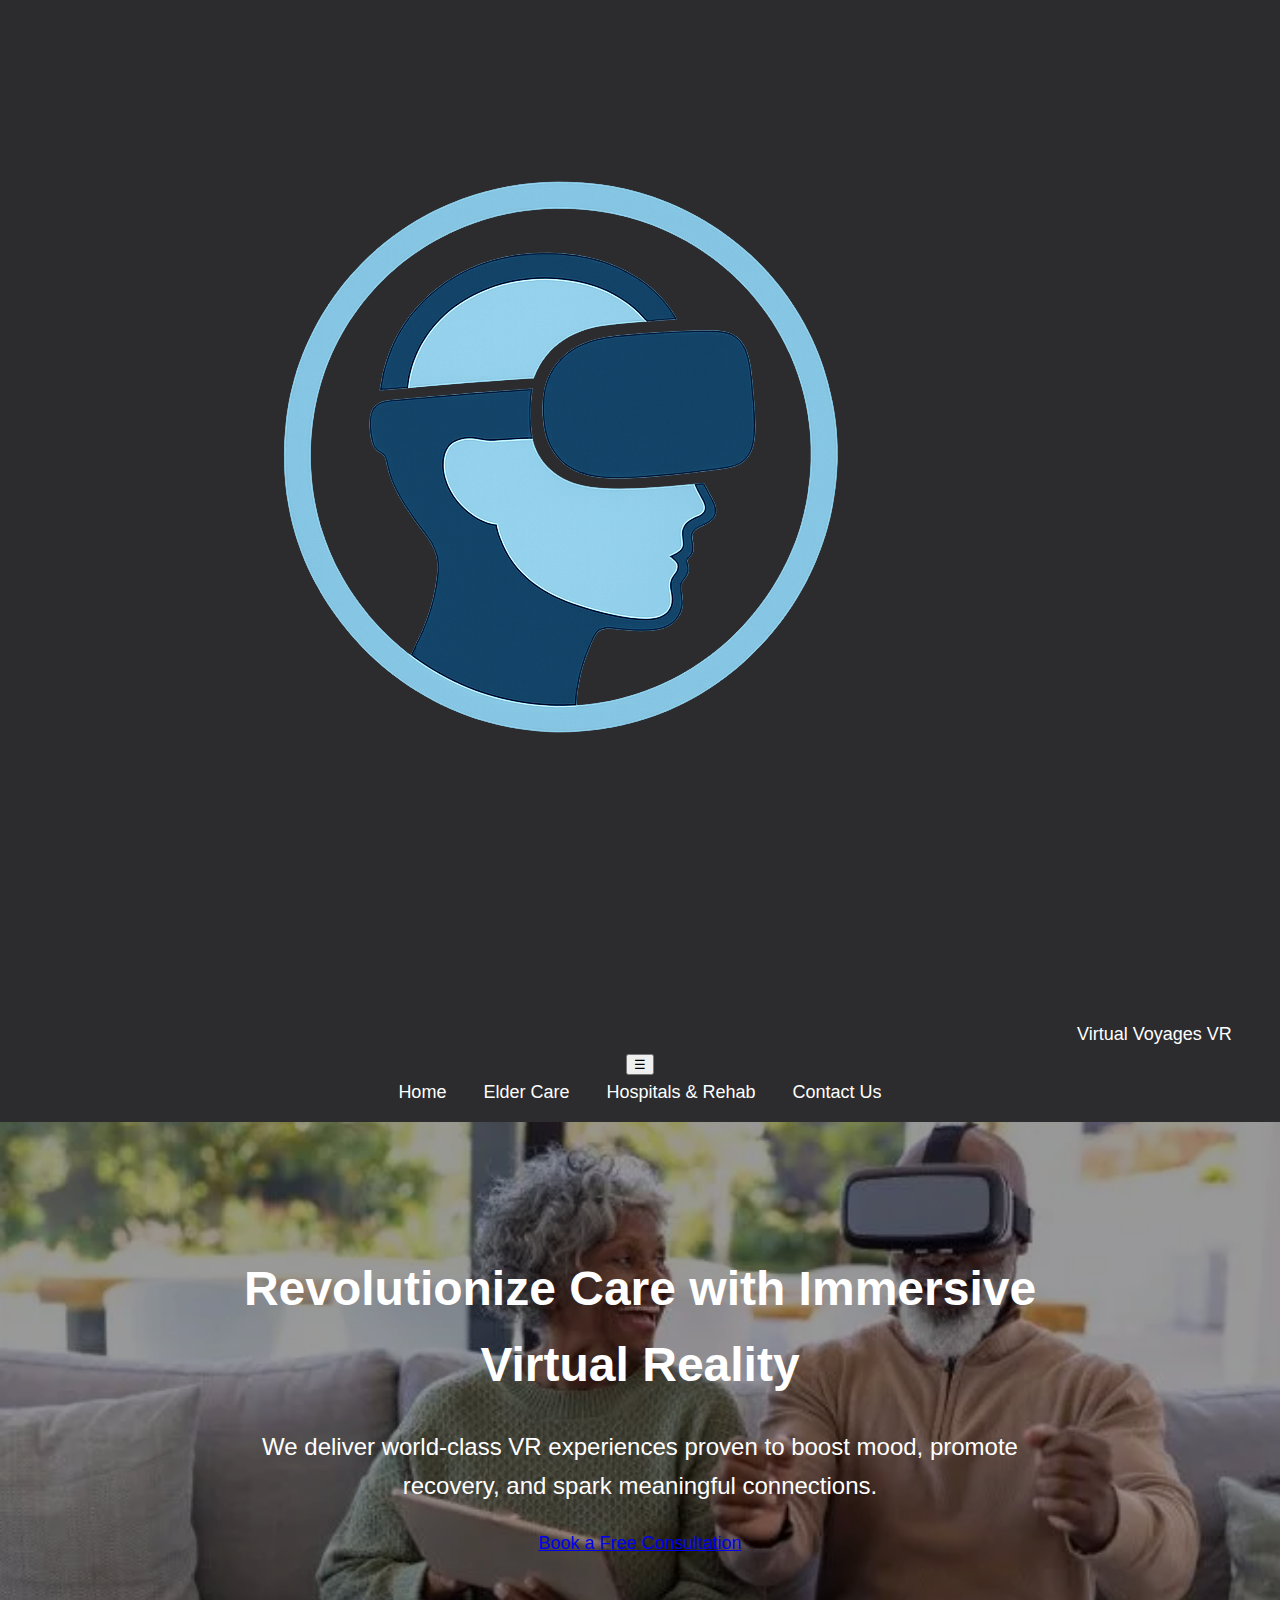
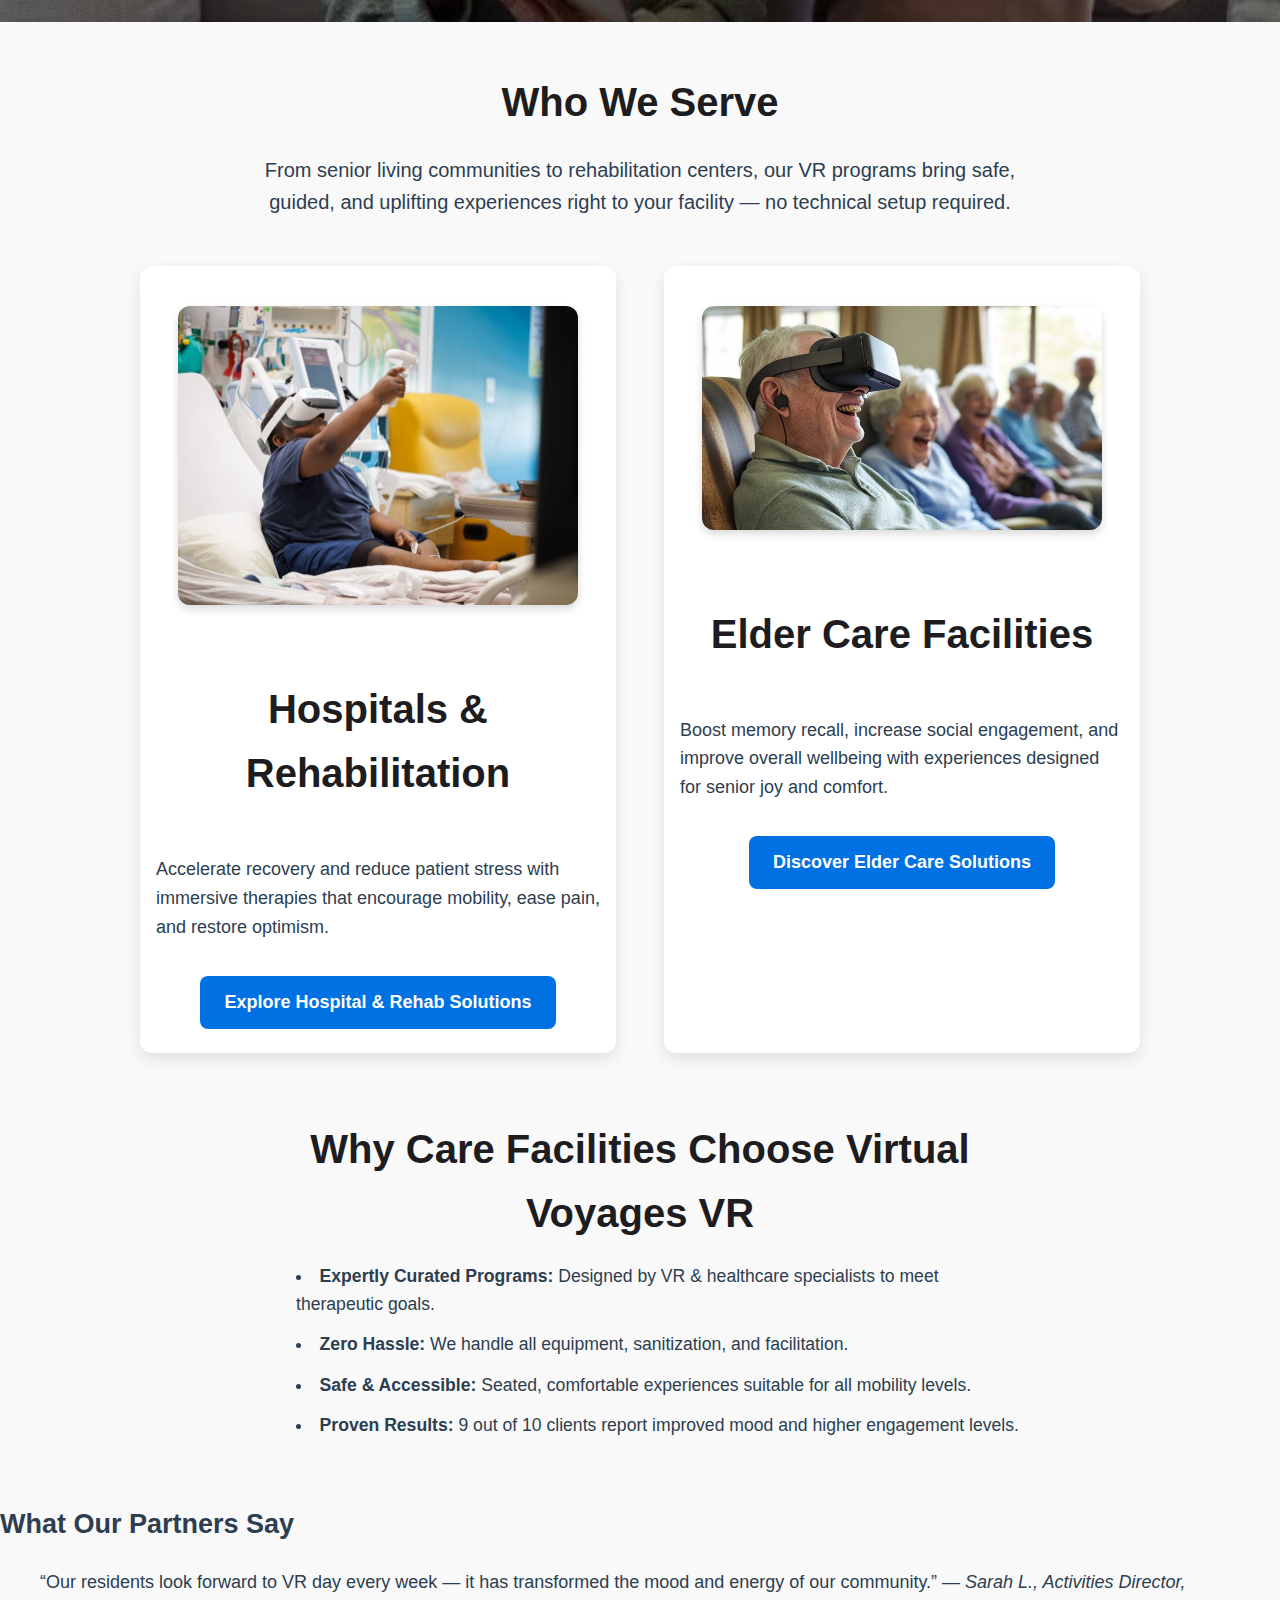
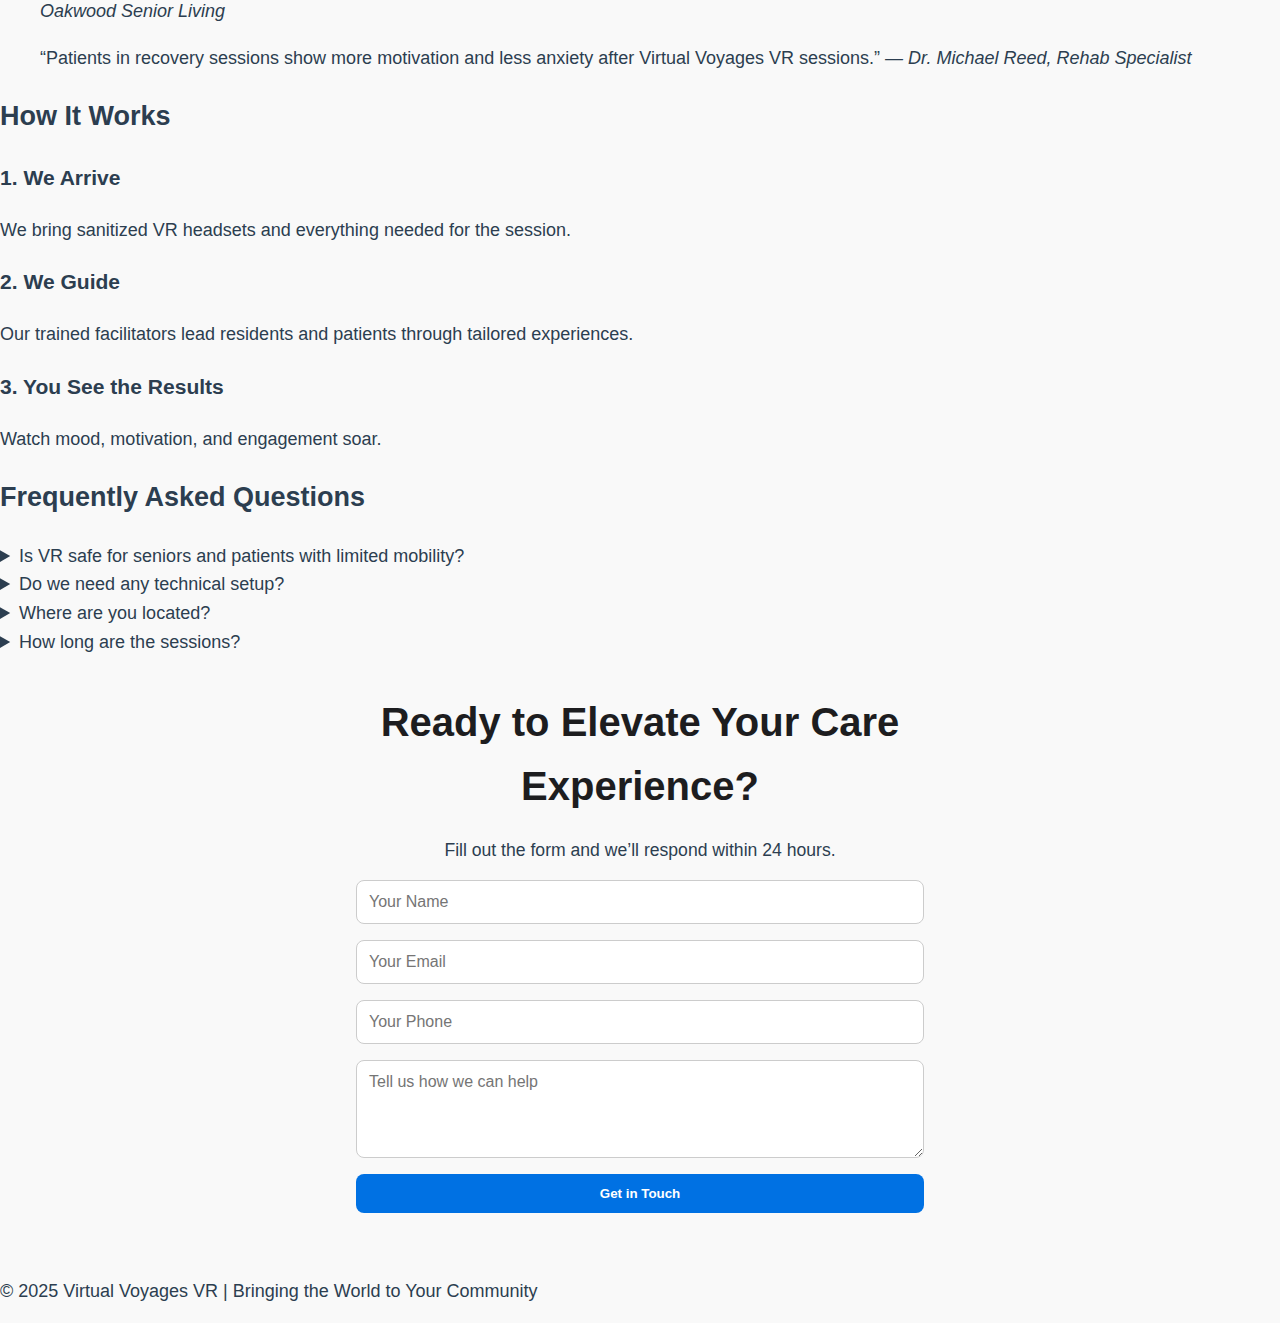
<file: index.html>
<!DOCTYPE html>
<html lang="en">
<head>
  <meta charset="UTF-8" />
  <meta name="viewport" content="width=device-width, initial-scale=1" />
  <title>Virtual Voyages VR – Bringing Joy, Healing, and Connection Through Virtual Reality</title>
   
  <!-- Open Graph Meta Tags -->
  <meta property="og:title" content="Virtual Voyages VR – Revolutionizing Care with Virtual Reality">
  <meta property="og:description" content="Experience immersive VR that brings joy, healing, and connection to senior care, rehab, and hospitals.">
  <meta property="og:image" content="https://www.virtualvoyagesvr.com/images/group-session.jpg">
  <meta property="og:url" content="https://www.virtualvoyagesvr.com">
  <meta property="og:type" content="website">

  <!-- Twitter Card Meta Tags -->
  <meta name="twitter:card" content="summary_large_image">
  <meta name="twitter:title" content="Virtual Voyages VR – Revolutionizing Care with Virtual Reality">
  <meta name="twitter:description" content="Experience immersive VR that brings joy, healing, and connection to senior care, rehab, and hospitals.">
  <meta name="twitter:image" content="https://www.virtualvoyagesvr.com/images/group-session.jpg">

  <link rel="stylesheet" href="style.css" />
</head>
<body>

<!-- Navigation -->
<nav class="main-nav">
<div class="logo">
  <a href="index.html">
    <img src="images/voyages.png" alt="Virtual Voyages Logo" class="nav-icon" />
    Virtual Voyages VR
  </a>
</div>



  <button class="nav-toggle" aria-label="Toggle navigation">
    &#9776;
  </button>

  <div class="nav-links">
    <a href="index.html">Home</a>
    <a href="eldercare.html">Elder Care</a>
    <a href="rehab.html">Hospitals & Rehab</a>
    <a href="#contact" class="btn-primary">Contact Us</a>
  </div>
</nav>

<!-- Hero Section -->
<header class="hero" style="background-image:url('images/group-session.jpg');">
  <div class="hero-text">
    <h1>Revolutionize Care with Immersive Virtual Reality</h1>
    <p>We deliver world-class VR experiences proven to boost mood, promote recovery, and spark meaningful connections.</p>
    <div class="buttons-container">
      <a href="#contact" class="btn-primary">Book a Free Consultation</a>
    </div>
  </div>
</header>

<!-- Who We Empower -->
<section class="intro">
  <h2>Who We Serve</h2>
  <p>From senior living communities to rehabilitation centers, our VR programs bring safe, guided, and uplifting experiences right to your facility — no technical setup required.</p>
</section>

<!-- Audience Panels -->
<section class="audience-options">
  <div class="audience-card">
    <img src="images/VR-Headset-20230718-07.jpg" alt="Hospital patient using VR" class="responsive" />
    <h3>Hospitals & Rehabilitation</h3>
    <p>Accelerate recovery and reduce patient stress with immersive therapies that encourage mobility, ease pain, and restore optimism.</p>
    <a href="rehab.html" class="btn-primary">Explore Hospital & Rehab Solutions</a>
  </div>

  <div class="audience-card">
    <img src="images/seniors-enjoying-vr.jpg" alt="Seniors enjoying VR" class="responsive" />
    <h3>Elder Care Facilities</h3>
    <p>Boost memory recall, increase social engagement, and improve overall wellbeing with experiences designed for senior joy and comfort.</p>
    <a href="eldercare.html" class="btn-primary">Discover Elder Care Solutions</a>
  </div>
</section> 

<!-- Why Choose Us -->
<section class="about">
  <h2>Why Care Facilities Choose Virtual Voyages VR</h2>
  <ul>
    <li><strong>Expertly Curated Programs:</strong> Designed by VR & healthcare specialists to meet therapeutic goals.</li>
    <li><strong>Zero Hassle:</strong> We handle all equipment, sanitization, and facilitation.</li>
    <li><strong>Safe & Accessible:</strong> Seated, comfortable experiences suitable for all mobility levels.</li>
    <li><strong>Proven Results:</strong> 9 out of 10 clients report improved mood and higher engagement levels.</li>
  </ul>
</section>

<!-- Testimonials -->
<section class="testimonials">
  <h2>What Our Partners Say</h2>
  <blockquote>
    “Our residents look forward to VR day every week — it has transformed the mood and energy of our community.”  
    <cite>— Sarah L., Activities Director, Oakwood Senior Living</cite>
  </blockquote>
  <blockquote>
    “Patients in recovery sessions show more motivation and less anxiety after Virtual Voyages VR sessions.”  
    <cite>— Dr. Michael Reed, Rehab Specialist</cite>
  </blockquote>
</section>

<!-- How It Works -->
<section class="how-it-works">
  <h2>How It Works</h2>
  <div class="steps">
    <div class="step">
      <h3>1. We Arrive</h3>
      <p>We bring sanitized VR headsets and everything needed for the session.</p>
    </div>
    <div class="step">
      <h3>2. We Guide</h3>
      <p>Our trained facilitators lead residents and patients through tailored experiences.</p>
    </div>
    <div class="step">
      <h3>3. You See the Results</h3>
      <p>Watch mood, motivation, and engagement soar.</p>
    </div>
  </div>
</section>

<!-- FAQ -->
<section class="faq">
  <h2>Frequently Asked Questions</h2>
  <details>
    <summary>Is VR safe for seniors and patients with limited mobility?</summary>
    <p>Yes. All experiences are seated, slow-paced, and designed with safety as the top priority.</p>
  </details>
  <details>
    <summary>Do we need any technical setup?</summary>
    <p>No. We bring, set up, and manage everything for you.</p>
  </details>
    <details>
    <summary>Where are you located?</summary>
    <p>We are located and serve in Southern California.</p>
  </details>
  <details>
    <summary>How long are the sessions?</summary>
    <p>Typically 30 minutes per person with 15 minutes set up between each individual session to sanitize and ready the equipment for the next individual.</p>
  </details>
</section>

<!-- Contact Form -->
<section id="contact">
  <h2>Ready to Elevate Your Care Experience?</h2>
  <p>Fill out the form and we’ll respond within 24 hours.</p>
  <form action="https://formspree.io/f/xeozvqqo" method="POST">
    <input type="text" name="name" placeholder="Your Name" required />
    <input type="email" name="email" placeholder="Your Email" required />
    <input type="tel" name="phone" placeholder="Your Phone" required />
    <textarea name="message" placeholder="Tell us how we can help" rows="4"></textarea>
    <button type="submit" class="btn-primary">Get in Touch</button>
  </form>
</section>

<!-- Footer -->
<footer>
  <p>© 2025 Virtual Voyages VR | Bringing the World to Your Community</p>
</footer>

<!-- JavaScript for nav toggle -->
<script>
  const navToggle = document.querySelector('.nav-toggle');
  const navLinks = document.querySelector('.nav-links');

  navToggle.addEventListener('click', () => {
    navLinks.classList.toggle('active');
  });
</script>

</body>
</html>
</file>
<file: style.css>
:root {
  --primary-color: #1d1d1f;
  --accent-color: #0071e3;
  --text-color: #2c3e50;
  --bg-color: #f9f9f9;
  --font-size-base: 18px;
}

* {
  box-sizing: border-box;
}

body {
  font-family: -apple-system, BlinkMacSystemFont, "Segoe UI", Roboto, Arial, sans-serif;
  background: var(--bg-color);
  color: var(--text-color);
  margin: 0;
  font-size: var(--font-size-base);
  line-height: 1.6;
}

nav.main-nav {
  background-color: #2c2c2e;
  padding: 1rem;
  text-align: center;
  border-bottom: none;    /* remove any border */
  margin-bottom: 0;       /* remove bottom margin */
  padding-bottom: 1rem;   /* optional spacing */
  position: sticky;
  top: 0;
  z-index: 1000;
}

nav.main-nav a {
  color: white;
  margin: 0 1rem;
  text-decoration: none;
  font-weight: 500;
}

header.hero {
  background-size: cover;
  background-position: center;
  color: white;
  padding: 6rem 2rem 4rem 2rem;
  text-align: center;
  margin-top: 0;
  position: relative;
}

header.hero::before {
  content: "";
  position: absolute;
  inset: 0;
  background: rgba(0, 0, 0, 0.4);
  z-index: 0;
}

.hero-text {
  position: relative;
  z-index: 1;
  max-width: 800px;
  margin: auto;
}

.hero-text h1 {
  font-size: 3rem;
  font-weight: 900;
  margin-bottom: 1rem;
}

.hero-text p {
  font-size: 1.5rem;
  font-weight: 400;
}

/* Center and style section titles */
.audience-card h3,
section.intro h2,
section.about h2,
#contact h2 {
  font-size: 2.5rem;
  font-weight: 900;
  text-align: center;
  margin-bottom: 1rem;
  color: var(--primary-color);
}

/* Center images in audience cards and intro */
.audience-card img,
section.intro img {
  display: block;
  margin: 1rem auto;
  max-width: 90%;
  border-radius: 12px;
  box-shadow: 0 4px 8px rgba(0, 0, 0, 0.15);
}

/* Audience card styling */
.audience-card {
  flex: 1 1 45%;
  max-width: none;
  box-sizing: border-box;
  margin: 0;
  padding: 1.5rem 1rem;
  background: #fff;
  border-radius: 12px;
  box-shadow: 0 6px 15px rgba(0, 0, 0, 0.1);
  display: flex;
  flex-direction: column;
  align-items: center;
  gap: 1rem;
}

/* Buttons styling in audience cards */
.audience-card a.btn-primary {
  margin-top: 0;
  align-self: center;
  background: var(--accent-color);
  color: white;
  padding: 0.75rem 1.5rem;
  border-radius: 8px;
  font-weight: 700;
  text-decoration: none;
  transition: background-color 0.3s ease;
}

.audience-card a.btn-primary:hover {
  background-color: #005bb5;
}

/* Audience options container */
.audience-options {
  margin: 2rem 1rem 4rem 1rem;
}

/* Desktop layout: two cards side by side */
@media (min-width: 769px) {
  .audience-options {
    display: flex;
    justify-content: center;
    gap: 3rem;
    max-width: 1000px;
    margin: 2rem auto 4rem auto;
  }
}

/* Intro section */
section.intro {
  max-width: 800px;
  margin: 3rem auto;
  padding: 0 1rem;
  text-align: center;
}

section.intro p {
  font-size: 1.25rem;
  color: var(--text-color);
}

/* About section styling */
section.about {
  max-width: 800px;
  margin: 0 auto 4rem auto;
  padding: 0 1rem;
}

section.about ul {
  list-style: disc inside;
  font-size: 1.1rem;
  color: var(--text-color);
}

section.about ul li {
  margin-bottom: 0.75rem;
}

/* Contact section */
#contact {
  max-width: 600px;
  margin: 0 auto 4rem auto;
  padding: 0 1rem;
  text-align: center;
}

#contact p {
  font-size: 1.1rem;
  margin-bottom: 1rem;
}

#contact form {
  display: flex;
  flex-direction: column;
  gap: 1rem;
}

#contact input,
#contact textarea {
  padding: 0.75rem;
  border: 1px solid #ccc;
  border-radius: 8px;
  font-size: 1rem;
  font-family: inherit;
  resize: vertical;
}

#contact button {
  background: var(--accent-color);
  color: white;
  padding: 0.75rem;
  border: none;
  border-radius: 8px;
  font-weight: 700;
  cursor: pointer;
  transition: background-color 0.3s ease;
}

#contact button:hover {
  background-color: #005bb5;
}

/* Responsive adjustments */
@media (max-width: 768px) {
  .audience-options {
    display: block;
  }
  .audience-card {
    width: 90%;
    max-width: none;
    margin: 1rem auto;
  }
  .hero-text h1 {
    font-size: 2rem;
  }
  .hero-text p {
    font-size: 1rem;
  }
}
</file>
